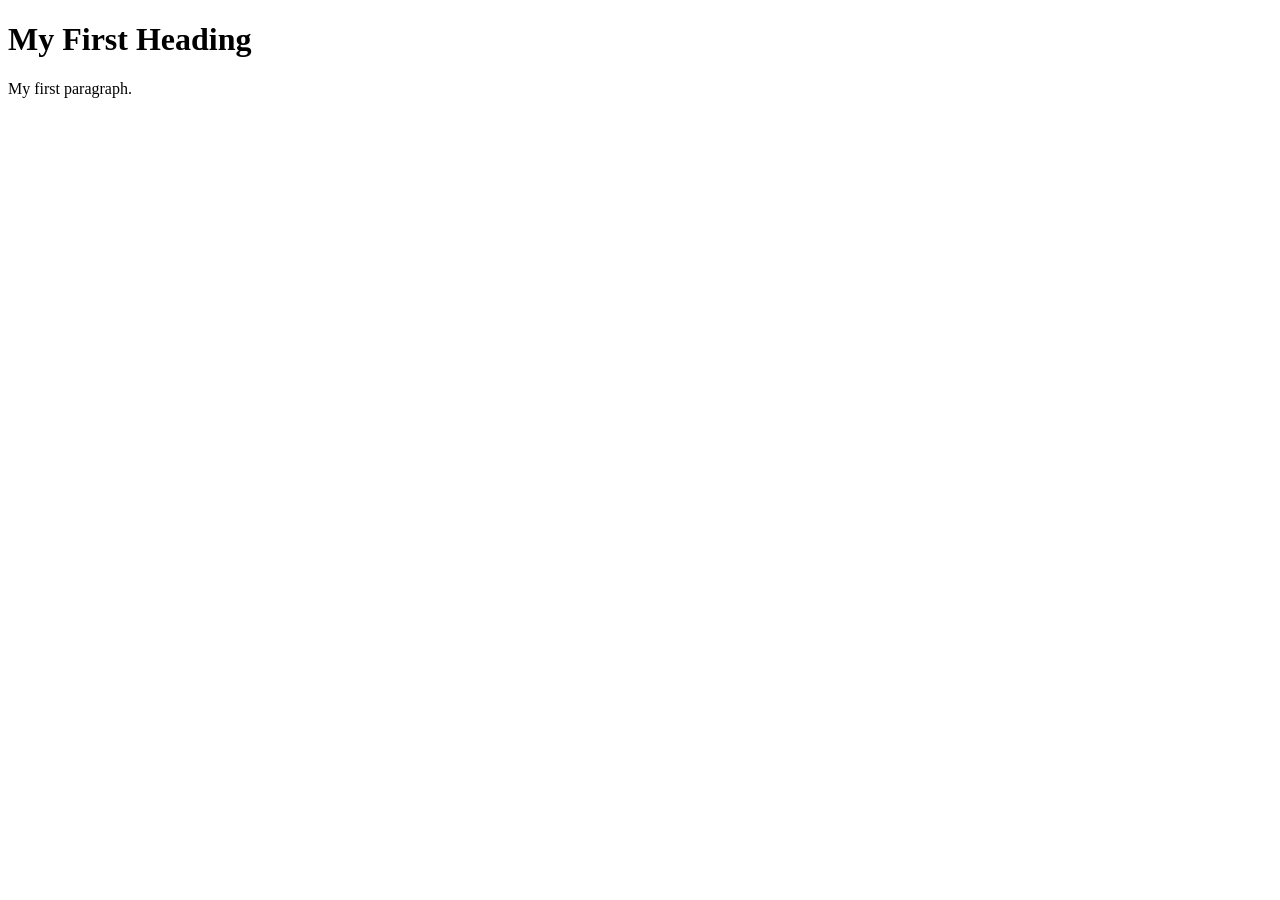
<file: Example1.html>
<!DOCTYPE html>
<html>

<!-- Richard Davies, Data Science -->

<!-- CODING LESSON NUMBER 1 -->
<!-- Commenting your code is vital, vital, vital -->

<!-- This is how you add comments to HTML -->

<!-- You can also include
multi - line comments
if you find that useful -->

<!-- To turn text into a comment, use the=is short-cut: CTRL & the "/" key (command + "/" on Mac)-->


<!-- HOW HTML WORKS - THE BASICS -->
<!-- HTML files have two fundamental parts. (1) The head, (2) The body -->

<!-- The head contains things that you do not see on the page -->

<head>
    <title>Page Title</title>
</head>

<!-- The body contains thigs you see -->
<!-- Most elements both open and close, with the content in the middle -->
<!-- Indenting is optional, but helps with readability -->
<body>
    <h1>My First Heading</h1>
    <p>My first paragraph.</p>
</body>
</html>
</file>
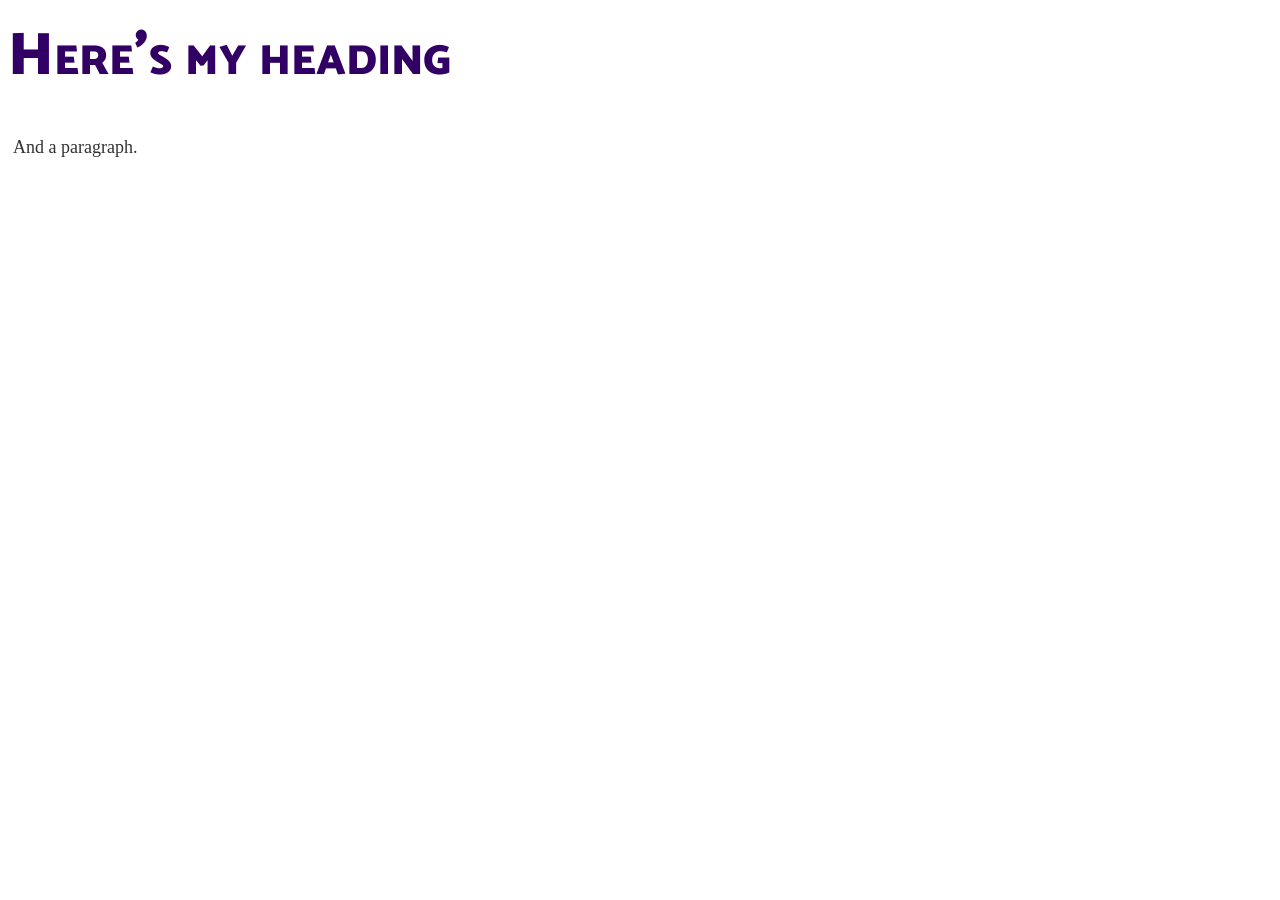
<file: Example2.html>
<!DOCTYPE html>

<!-- Richard Davies, Data Science -->

<html>

<head>
    <title>Richard's Second Example</title>

<!-- Link to my CSS file -->
<!-- The link needs to point to the CSS file, so it needs to be in the right place -->
    <link rel="stylesheet" href="Example2.css">
</head>


<body>

<h1>Here's my heading</h1>
<p>And a paragraph.</p>

</body>
</html>
</file>
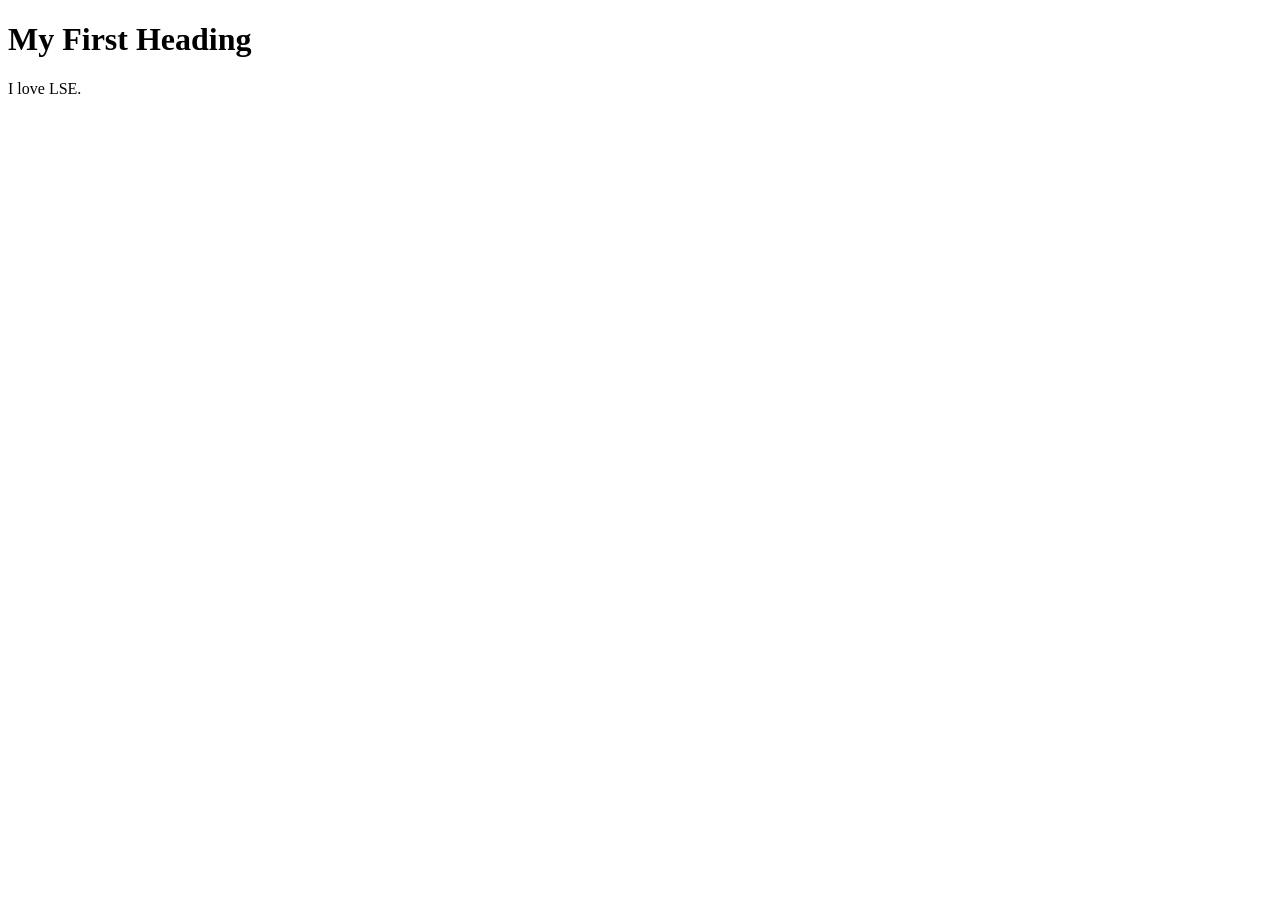
<file: MyFirstPage.html>
<!DOCTYPE html>
<html>

<!-- Richard Davies, Data Science -->

<!-- CODING LESSON NUMBER 1 -->
<!-- Commenting your code is vital, vital, vital -->

<!-- This is how you add comments to HTML -->

<!-- You can also include
multi - line comments
if you find that useful -->

<!-- To turn text into a comment, use the=is short-cut: CTRL & the "/" key (command + "/" on Mac)-->


<!-- HOW HTML WORKS - THE BASICS -->
<!-- HTML files have two fundamental parts. (1) The head, (2) The body -->

<!-- The head contains things that you do not see on the page -->

<head>
    <title>Page Title</title>
</head>

<!-- The body contains thigs you see -->
<!-- Most elements both open and close, with the content in the middle -->
<!-- Indenting is optional, but helps with readability -->
<body>
    <h1>My First Heading</h1>
    <p>I love LSE.</p>
</body>
</html>
</file>
<file: Example2.css>
/* Richard Davies */
/* Data Science */

/* This is a comment in CSS */

/* This is a 
multi line comment */

/* CSS files can be used to access e.g. fonts */
@import url('https://fonts.googleapis.com/css2?family=Catamaran:wght@900&display=swap');


/* Format my paragraph */
p {
	font-size: 18px;
	margin: 5px 5px;
	line-height: 22.4px;
	color: #323232;
}

/* Format my heading */
h1 {
	font-family: "Catamaran";
	font-variant: small-caps;
	font-size: 60px;
	color: #320064;
	font-weight: 900;
	margin: 0px 0px 30px 0px;
}
</file>
